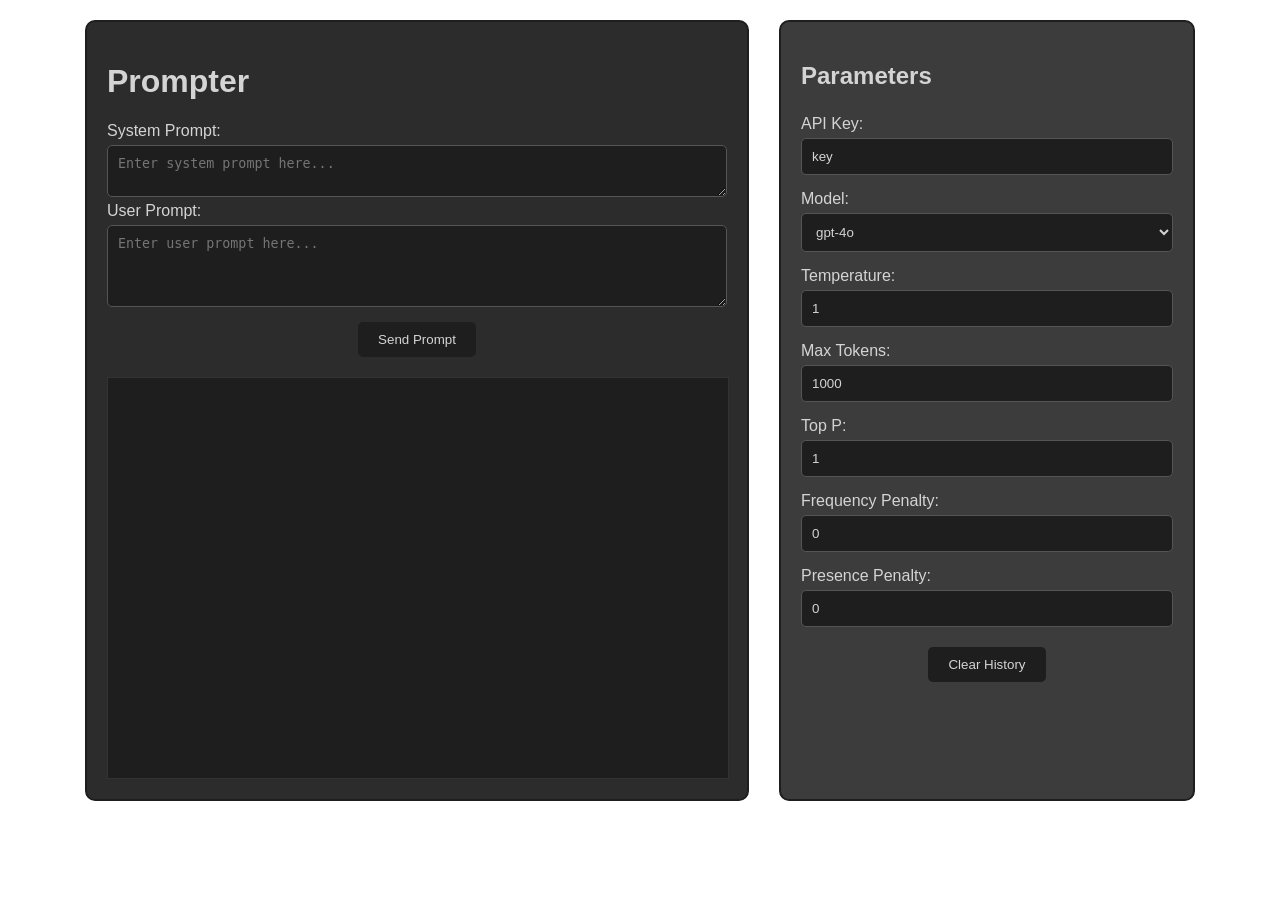
<file: Prompter.OpenAI.html>
<!DOCTYPE html>
<html lang="en"><head><meta http-equiv="Content-Type" content="text/html; charset=UTF-8">
  
  <meta name="viewport" content="width=device-width, initial-scale=1.0">
  <title>Prompter</title>
  <link rel="stylesheet" href="./styles.css">
  <style>
    .collapsed {
      display: none;
    }
    .toggle-button {
      cursor: pointer;
    }
  </style>
</head>
<body>
  <div class="container">
    <div class="left">
      <h1>Prompter</h1>
      <label for="system-prompt">System Prompt:</label>
      <textarea id="system-prompt" rows="2" placeholder="Enter system prompt here..."></textarea>

      <label for="user-prompt">User Prompt:</label>
      <textarea id="user-prompt" rows="4" placeholder="Enter user prompt here..."></textarea>

      <button onclick="sendToGPT()">Send Prompt</button>

      <div class="response" id="response"></div>
    </div>

    <div class="right">
      <h2>Parameters</h2>

      <div>
        <label for="api-key">API Key:</label>
        <input type="text" id="api-key" value="key">
      </div>

      <div>
        <label for="model">Model:</label>
        <select id="model">
          <option value="gpt-4o">gpt-4o</option>
          <option value="gpt-4o-mini">gpt-4o-mini</option>
        </select>
      </div>

      <div>
        <label for="temperature">Temperature:</label>
        <input type="number" id="temperature" min="0" max="1" step="0.1" value="1">
      </div>

      <div>
        <label for="max-tokens">Max Tokens:</label>
        <input type="number" id="max-tokens" min="1"  value="1000">
      </div>

      <div>
        <label for="top-p">Top P:</label>
        <input type="number" id="top-p" min="0" max="1" step="0.1" value="1">
      </div>

      <div>
        <label for="frequency-penalty">Frequency Penalty:</label>
        <input type="number" id="frequency-penalty" min="0" max="2" step="0.1" value="0">
      </div>

      <div>
        <label for="presence-penalty">Presence Penalty:</label>
        <input type="number" id="presence-penalty" min="0" max="2" step="0.1" value="0">
      </div>

      <button onclick="clearHistory()">Clear History</button>
    </div>
  </div>

  <script>
    let chatHistory = [];

    async function sendToGPT() {
      const apiKey = document.getElementById('api-key').value.trim();
      const model = document.getElementById('model').value;
      const systemPrompt = document.getElementById('system-prompt').value;
      const userPrompt = document.getElementById('user-prompt').value;
      const temperature = parseFloat(document.getElementById('temperature').value);
      const maxTokens = parseInt(document.getElementById('max-tokens').value);
      const topP = parseFloat(document.getElementById('top-p').value);
      const frequencyPenalty = parseFloat(document.getElementById('frequency-penalty').value);
      const presencePenalty = parseFloat(document.getElementById('presence-penalty').value);
      const responseElement = document.getElementById('response');
      responseElement.innerText = 'Loading...';

      let url = 'https://api.openai.com/v1/chat/completions';
      let messages = [
        { role: 'system', content: systemPrompt }
      ];

      messages = messages.concat(chatHistory);
      if (userPrompt) {
        messages.push({ role: 'user', content: userPrompt });
      }

      let data = {
        model: model,
        messages: messages,
        max_tokens: maxTokens,
        temperature: temperature,
        top_p: topP,
        frequency_penalty: frequencyPenalty,
        presence_penalty: presencePenalty,
      };

      try {
        const response = await fetch(url, {
          method: 'POST',
          headers: {
            'Content-Type': 'application/json',
            'Authorization': `Bearer ${apiKey}`
          },
          body: JSON.stringify(data)
        });

        if (!response.ok) {
          const errorDetails = await response.json();
          throw new Error(`${response.status} ${response.statusText}: ${errorDetails.error.message}`);
        }

        const responseData = await response.json();
        let botResponse = responseData.choices[0].message.content.trim();

        chatHistory.push({ role: 'user', content: userPrompt });
        chatHistory.push({ role: 'assistant', content: escapeHtml(botResponse) });

        updateResponseElement();
      } catch (error) {
        console.error('Error:', error.message);
        responseElement.innerText = `Error: ${error.message}`;
      }
    }

    function updateResponseElement() {
      const responseElement = document.getElementById('response');
      responseElement.innerHTML = chatHistory.map((entry, index) => {
        const isLastEntry = index === chatHistory.length - 1;
        const expandedClass = isLastEntry ? '' : 'collapsed';
        const toggleIcon = isLastEntry ? '-' : '+';
        return `<div>
                  <span class="toggle-button" onclick="toggleContent(this)">${toggleIcon}</span>
                  <b>${entry.role}:</b> 
                  <code class="${expandedClass}">${entry.content}</code>
                </div>`;
      }).join('<br><br>');
    }

    function toggleContent(buttonElement) {
      const codeElement = buttonElement.nextElementSibling.nextElementSibling;
      if (codeElement.classList.contains('collapsed')) {
        codeElement.classList.remove('collapsed');
        buttonElement.innerText = '-';
      } else {
        codeElement.classList.add('collapsed');
        buttonElement.innerText = '+';
      }
    }

    function escapeHtml(unsafe) {
      return unsafe
        .replace(/&/g, "&amp;")
        .replace(/</g, "&lt;")
        .replace(/>/g, "&gt;")
        .replace(/"/g, "&quot;")
        .replace(/'/g, "&#039;");
    }

    function clearHistory() {
      chatHistory = [];
      updateResponseElement();
    }
  </script>


</body></html>
</file>
<file: styles.css>
body {
  font-family: Arial, sans-serif;
  margin: 20px;
}

.container {
  display: flex;
  justify-content: center;
  gap: 30px;
}

.left, .right {
  display: flex;
  flex-direction: column;
  align-items: flex-start;
  padding: 20px;
  border-radius: 10px;
  border: 2px solid #1e1e1e; /* Dark border */
}

.left {
  width: 50%;
  background-color: #2c2c2c; /* Dark background */
  color: #d4d4d4; /* Light text */
}

.right {
  width: 30%;
  background-color: #3c3c3c; /* Darker background */
  color: #d4d4d4; /* Light text */
}

.left textarea, .right input[type="text"], .right input[type="number"], .right select {
  width: 100%;
  margin: 5px 0;
  padding: 10px;
  box-sizing: border-box;
  background-color: #1e1e1e; /* Input background */
  color: #d4d4d4; /* Input text color */
  border: 1px solid #555; /* Input border color */
  border-radius: 5px;
}

.right > div {
  width: 100%;
  margin: 5px 0;
}

.right label {
  width: 100%;
  margin: 5px 0;
  text-align: left;
}

button {
  padding: 10px 20px;
  margin-top: 10px;
  background-color: #1e1e1e; /* Button background */
  color: #d4d4d4; /* Button text color */
  border: none;
  border-radius: 5px;
  cursor: pointer;
  align-self: center;
}

button:hover {
  background-color: #575757; /* Button hover background */
}

.response {
  margin-top: 20px;
  padding: 0;
  border: 1px solid #333; /* Response border */
  background-color: #1e1e1e; /* Response background */
  color: #d4d4d4; /* Response text color */
  width: 100%;
  height: 400px;
  overflow-y: auto;
}

code {
  white-space: pre-wrap; /* To wrap long lines */
  margin-right: 20px;
  color: #d4d4d4; /* Code text color */
}
</file>
